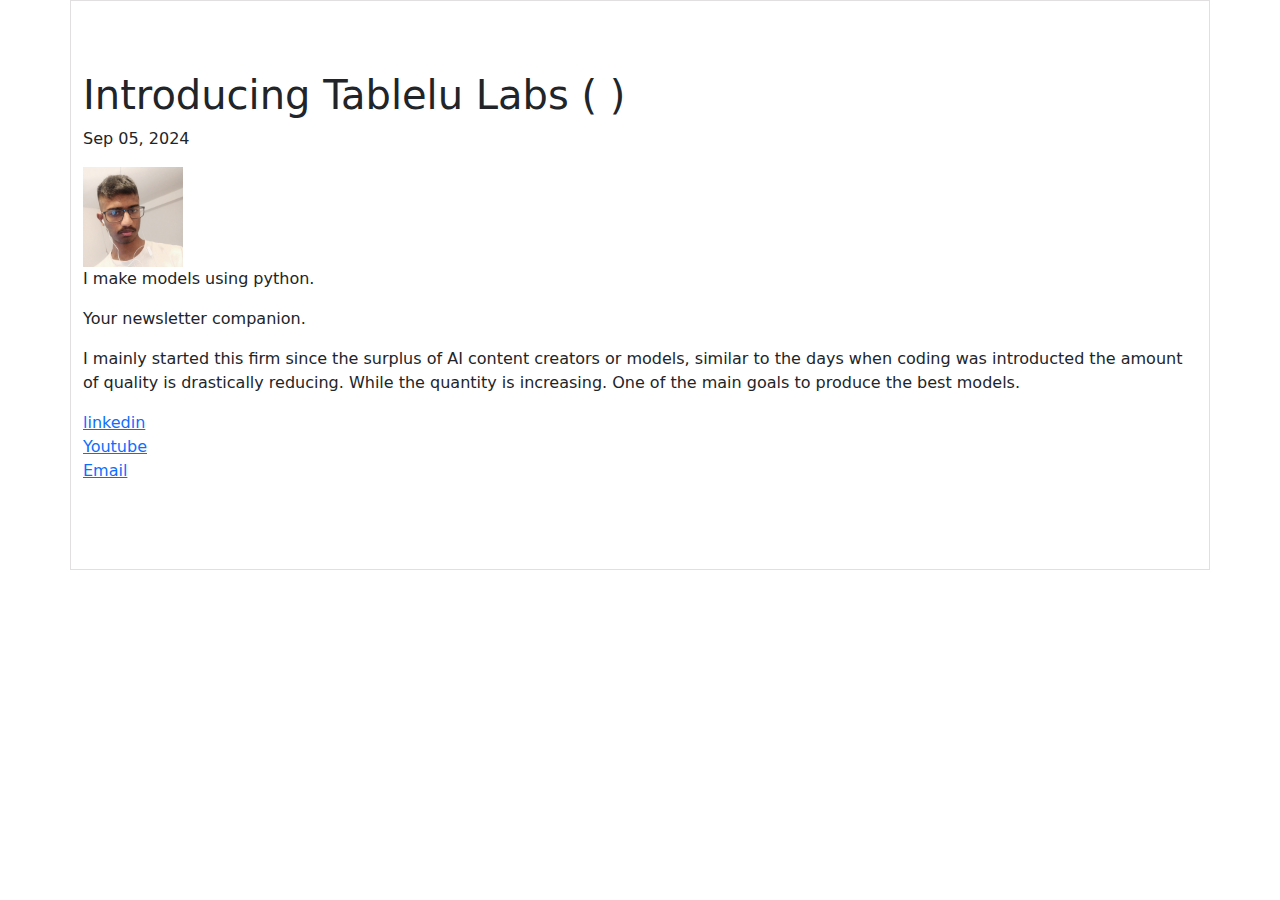
<file: index.html>
<!DOCTYPE html>
<html lang="en">
<head>
  <title>Tablelu Labs</title>
  <link rel="icon" type="image/x-icon" href="/Org.png">
  <meta charset="utf-8">
  <meta name="viewport" content="width=device-width, initial-scale=1">
  <link href="https://cdn.jsdelivr.net/npm/bootstrap@5.3.3/dist/css/bootstrap.min.css" rel="stylesheet">
  <script src="https://cdn.jsdelivr.net/npm/bootstrap@5.3.3/dist/js/bootstrap.bundle.min.js"></script>
  <style>
      span {
    display: inline-block;
    width: 70px;
    height: 70px;
    margin: 6px;
    background-color: #f9f9f9;
  }
  div {
  padding: 70px;
  border: 1px solid #c2bfbf7e;
}
  </style>
</head>
<body>
  
<div class="container">
  <h1>Introducing Tablelu Labs ( )</h1>
  <p>Sep 05, 2024</p>
  <img src="channels4_profile.jpg" alt="Flowers in Chania" width="100" height="100">
  <P>I make models using python.</P>
  <p>Your newsletter companion.</p>
  
  <p>I mainly started this firm since the surplus of AI content creators or models, similar to the days when coding was introducted the amount of quality is drastically reducing. While the quantity is increasing. One of the main goals to produce the best models. </p>

  <a href="https://www.linkedin.com/in/daniel-macarthur-654019227/">linkedin</a><br>
  <a href="https://www.youtube.com/@Daniel.Macarthur">Youtube</a>
  <p><a href="mailto:danielmacarthur@gmail.com">Email</a></p>

  
  <p></p>
</div>



</body>
</html>
</file>
